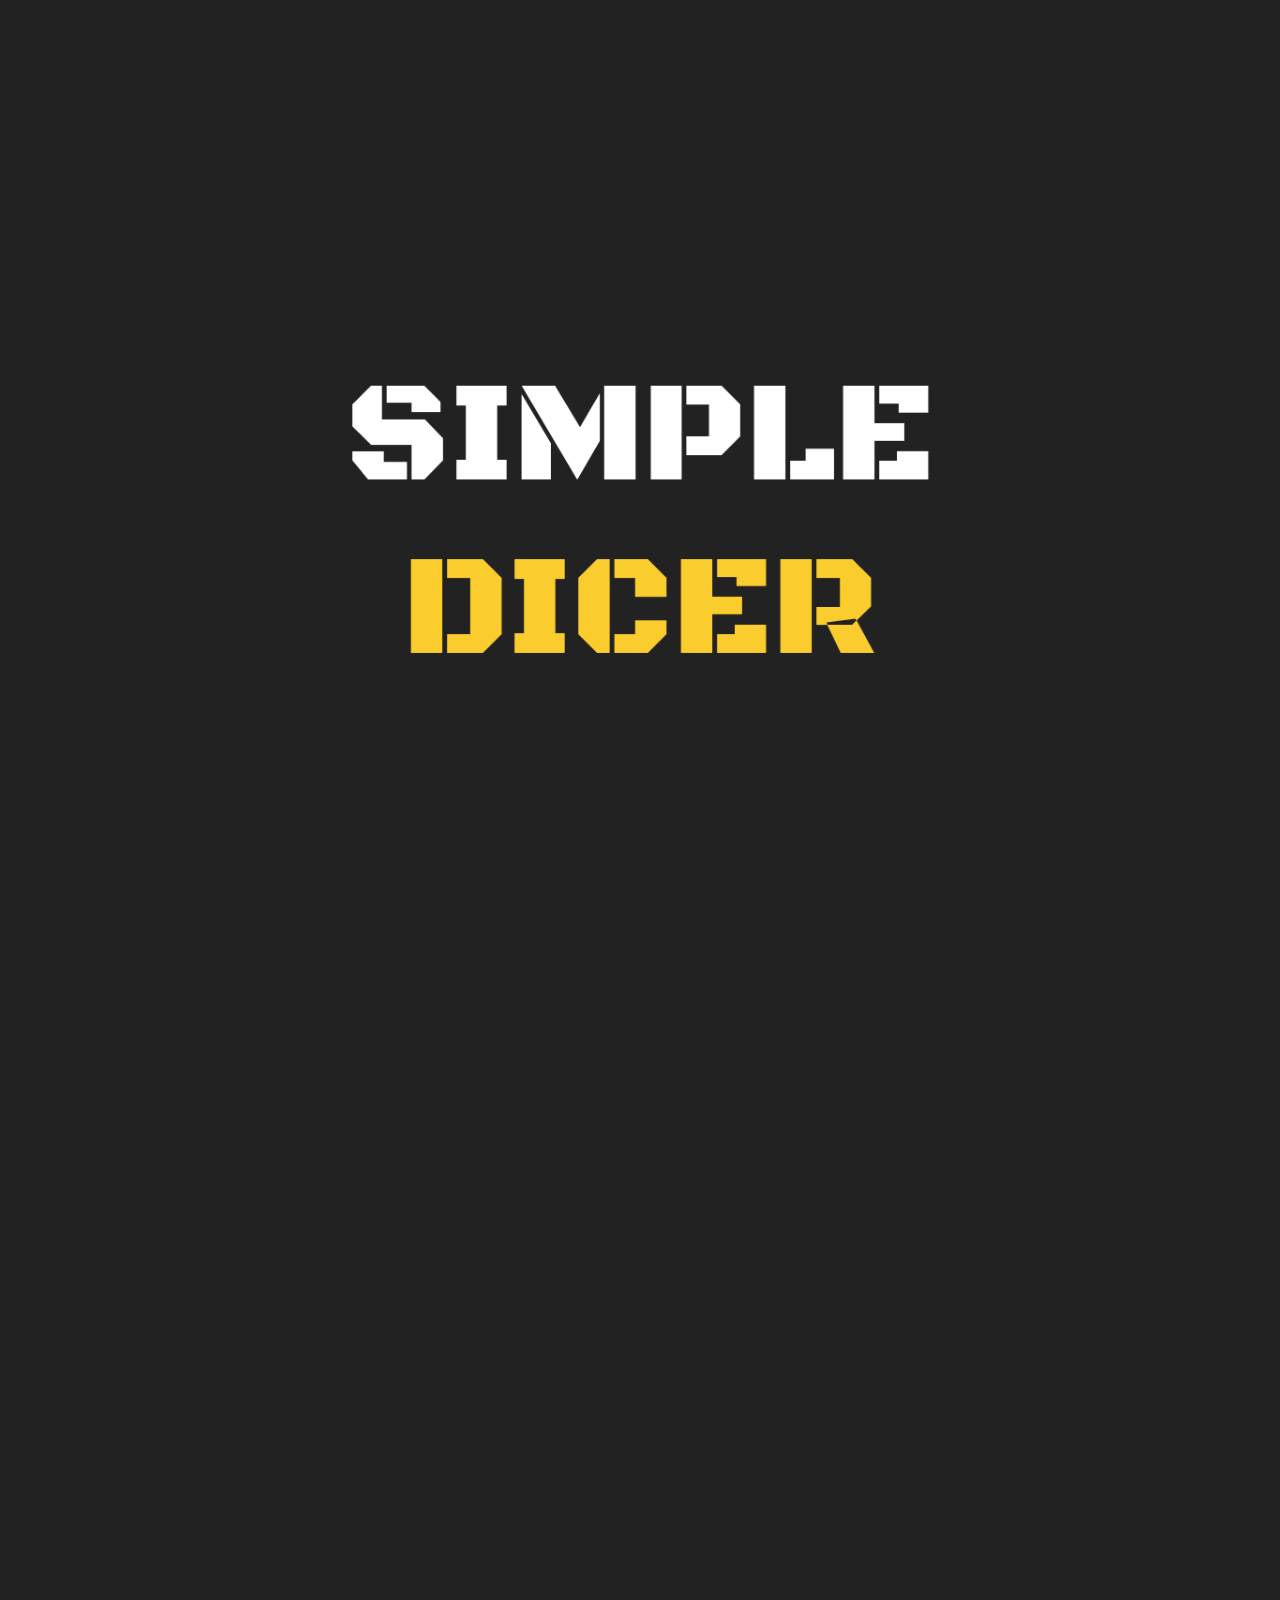
<file: index.html>
<!DOCTYPE html>

<html>

	<head>
		<title>Simple Dicer</title>
		<meta charset="utf-8">
		<link rel="stylesheet" href="css/style.css">
	</head>

	<body>

		<div id="logo"></div>

		<a href="wuerfel.html">
			<div class="option-button" id="start">
				Start
			</div>
		</a>
		<img src="logo.png">
		<div class="copyright">
			&copy; 2020 Joshua Trapani
		</div>

	</body>

</html>
</file>
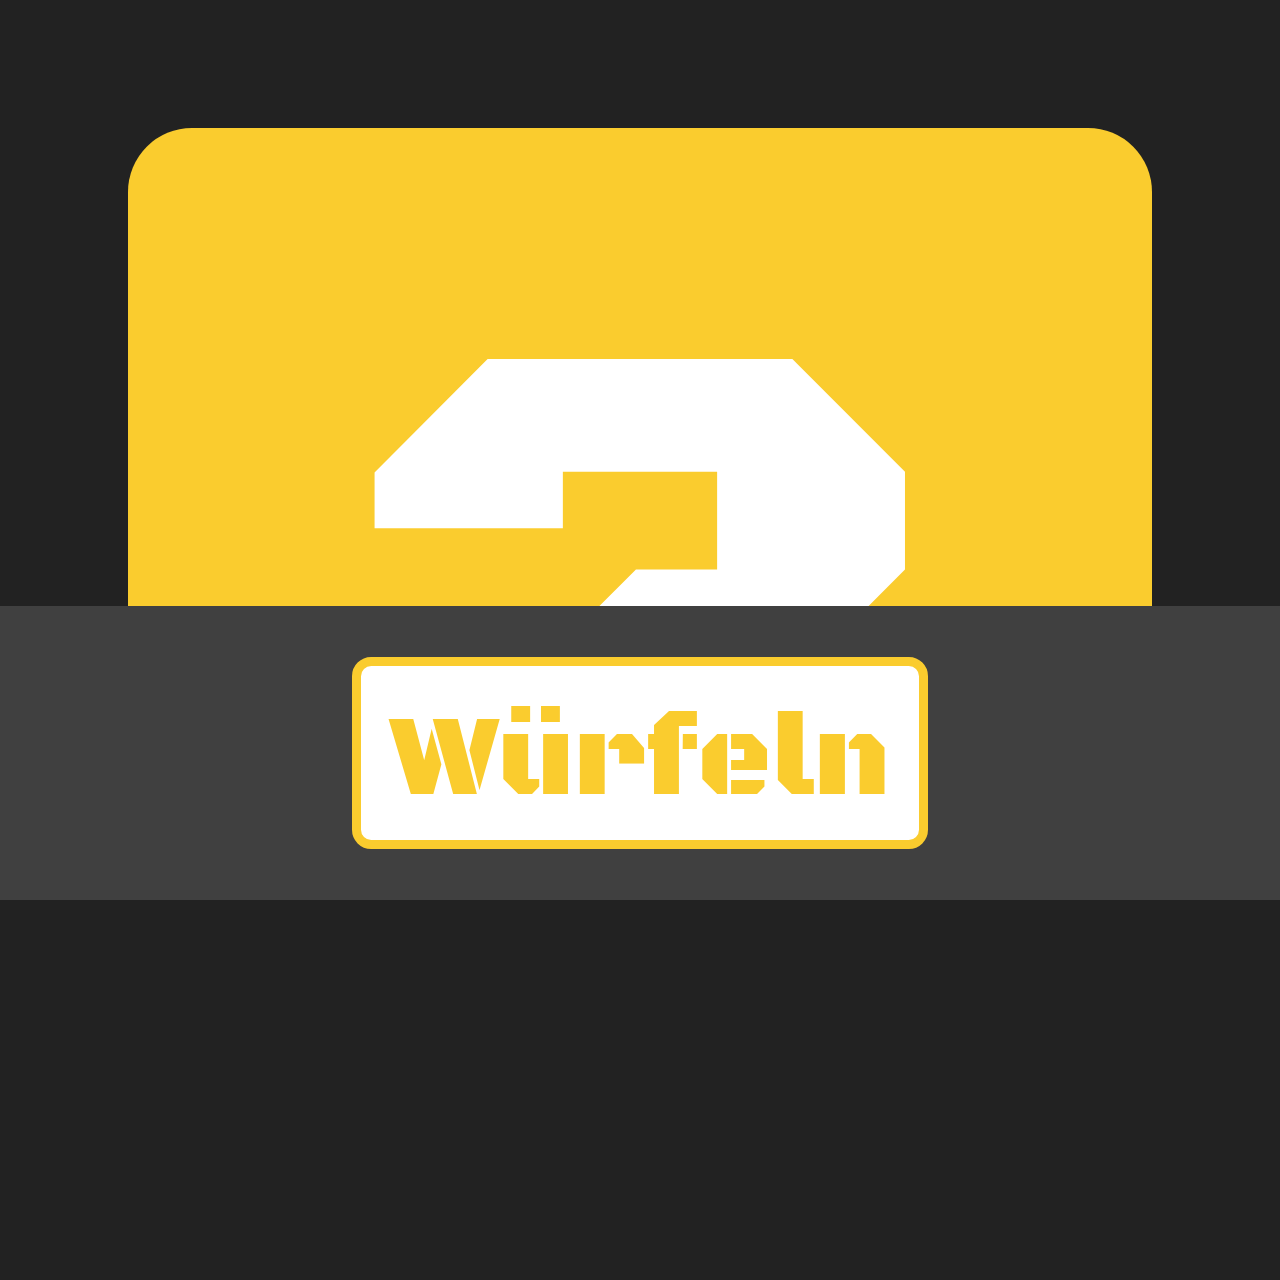
<file: wuerfel.html>
<!DOCTYPE html>

<html>

	<head>
		<title>Simple Dicer</title>
		<meta charset="utf-8">
		<link rel="stylesheet" href="css/style.css">
		<script type="text/javascript"  src="js/wuerfel.js"></script>
	</head>

	<body onload="loadRandomNumber()">

		<div id="main-content">
			<div class="dice" id="dice">?</div>
		</div>

		<div id="controls">
			<div id="rollButton" class="rollButton">Würfeln</div>
		</div>

	</body>
	
</html>
</file>
<file: css/style.css>
/* Allgemeine Style-Einstellungen (HTML, Body) */

/* Eigene Schriftart (optional)*/
@font-face {
  font-family: 'Black Ops One';
  src: url(BlackOpsOne.ttf);
}

html,body{
  font-family: 'Black Ops One',serif;
  position: fixed;
  width: 100%;
  height: 100%;
  overflow: hidden;
  margin:0;
  padding:0;
  background: #222222;
  color: #FACC2E;
  font-size:20px;
  text-align: center;
}

a {
  color: #FACC2E;
  text-decoration: none;
}


/* Startseite */
#logo{
  width: 75vw;
  height: 75vw;
  margin: 4vw 12.5vw 0 12.5vw;
  background: url(logo.png);
  background-size: cover;
}

.option-button{
  width: 60vw;
  margin: 4vw 20vw;
  padding: 2vw 0;
  border: 0.75vw solid #FACC2E;
  box-sizing: border-box;
  border-radius: 1.5vw;
  font-size: 4vw;
}

.option-button:active{
  background: #FACC2E;
  color:#222222;
}

.copyright{
  clear: left;
  width: 50vw;
  margin: 0 25vw;
  padding-top: 6vw;
  font-size: 2vw;
}


/* main contentarea */
#main-content{
  position: relative;
  float: left;
  clear: left;
  width: 100vw;
  height: 100vh;
  margin: 0;
}

/* dice styles */
.dice{
  display:inline-block;
  width: 80vw;
  height: 80vw;
  margin: 10vw;
  box-sizing: border-box;
  border:0;
  border-radius: 5vw;
  background: #FACC2E;
  color:#ffffff;
  font-size: 68vw;
}


/* controls style (bottom) */
#controls{
  position: absolute;
  bottom: 0;
  width: 100vw;
  height:auto;
  margin: 0;
  padding: 4vw 0;
  background: #404040;
}

.rollButton{
  float: left;
  width:45vw;
  height:15vw;
  margin: 0 27.5vw;
  padding-top: 3vw;
  background: #ffffff;
  border: 0.75vw solid #FACC2E;
  box-sizing: border-box;
  border-radius: 1.5vw;
  font-size:9vw;
  line-height: 9vw;
}
</file>
